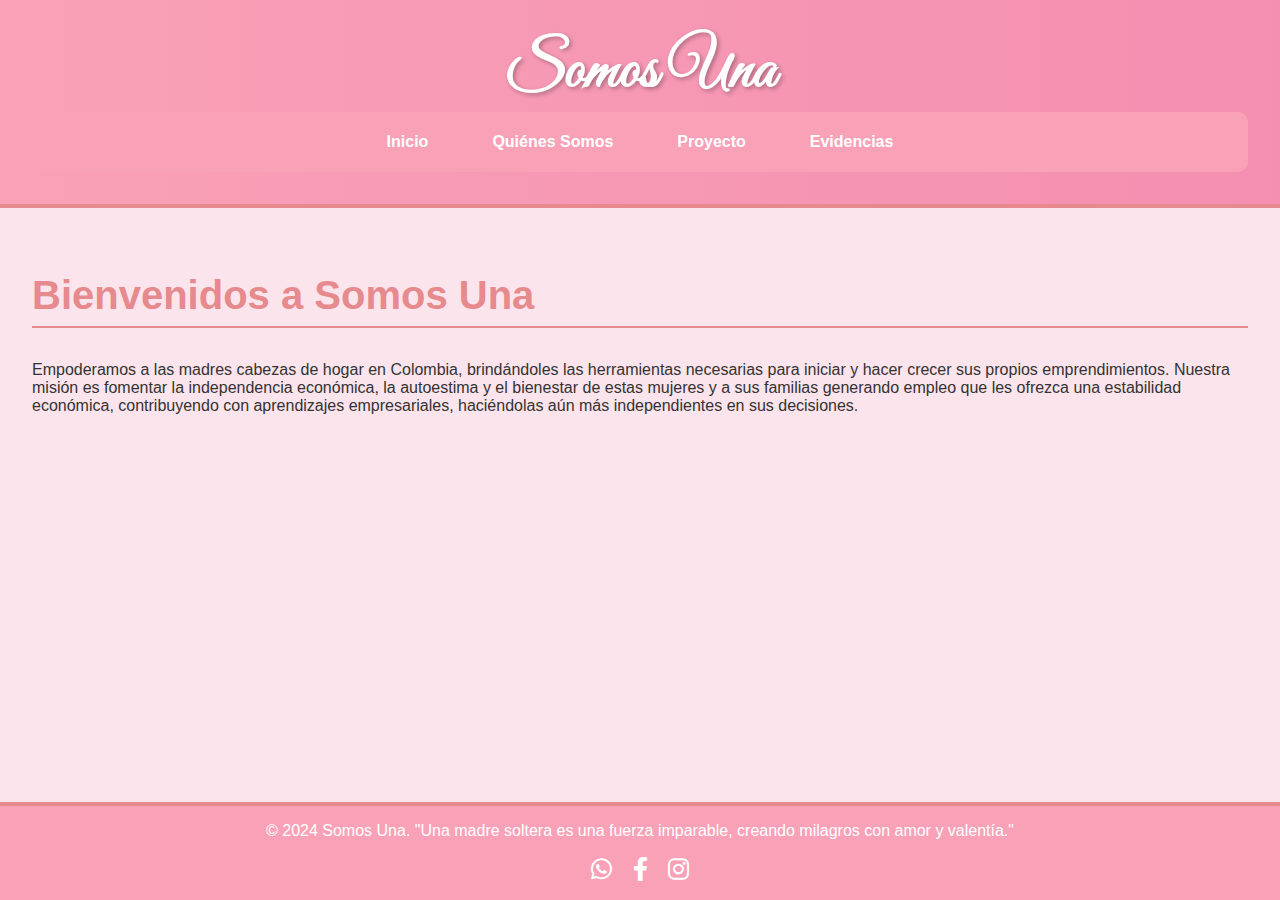
<file: index.html>
<!DOCTYPE html>
<html lang="es">
<head>
    <meta charset="UTF-8">
    <meta name="viewport" content="width=device-width, initial-scale=1.0">
    <title>Inicio - Somos Una</title>
    <link rel="stylesheet" href="styles.css">
    <link rel="stylesheet" href="https://cdnjs.cloudflare.com/ajax/libs/font-awesome/6.0.0-beta3/css/all.min.css">
    <link rel="stylesheet" href="https://fonts.googleapis.com/css2?family=Great+Vibes&display=swap">
</head>
<body>
    <header>
        <h1 class="title">Somos Una</h1>
        <nav class="main-nav">
            <ul>
                <li><a href="index.html" class="nav-link">Inicio</a></li>
                <li><a href="quienes-somos.html" class="nav-link">Quiénes Somos</a></li>
                <li><a href="proyecto.html" class="nav-link">Proyecto</a></li>
                <li><a href="evidencias.html" class="nav-link">Evidencias</a></li>
            </ul>
        </nav>
    </header>

    <main>
        <section class="content">
            <h2>Bienvenidos a Somos Una</h2>
            <p>Empoderamos a las madres cabezas de hogar en Colombia, brindándoles las herramientas necesarias para iniciar y hacer crecer sus propios emprendimientos. Nuestra misión es fomentar la independencia económica, la autoestima y el bienestar de estas mujeres y a sus familias generando empleo que les ofrezca una estabilidad económica, contribuyendo con aprendizajes empresariales, haciéndolas aún más independientes en sus decisiones.</p>
        </section>
    </main>

    <footer>
        <p>&copy; 2024 Somos Una. "Una madre soltera es una fuerza imparable, creando milagros con amor y valentía."</p>
        <div class="social-media">
            <a href="https://wa.me/tuNumero" target="_blank" class="social-icon"><i class="fab fa-whatsapp"></i></a>
            <a href="https://facebook.com/tuPagina" target="_blank" class="social-icon"><i class="fab fa-facebook-f"></i></a>
            <a href="https://instagram.com/tuPagina" target="_blank" class="social-icon"><i class="fab fa-instagram"></i></a>
        </div>
    </footer>
</body>
</html>
</file>
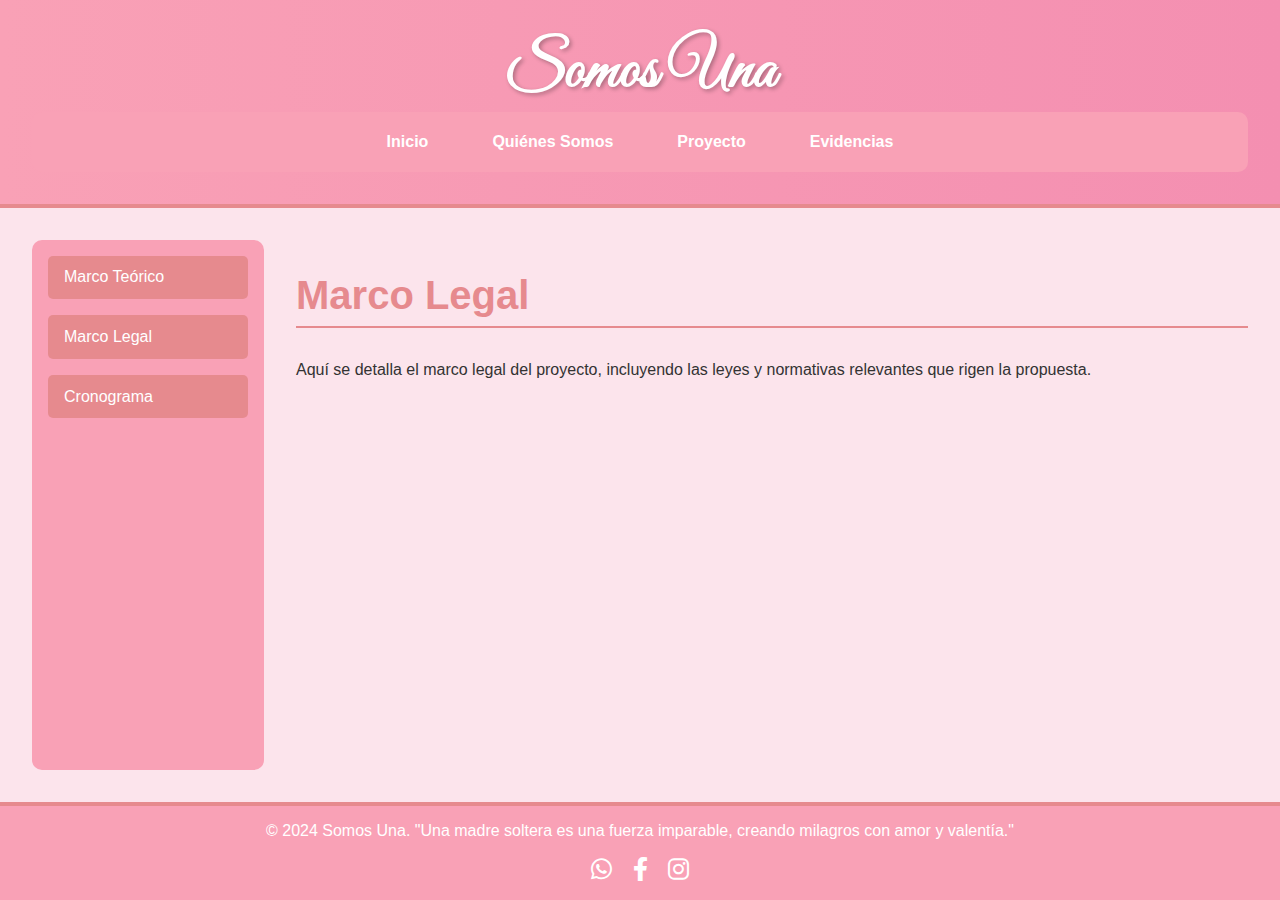
<file: marco-legal - copia.html>
<!DOCTYPE html>
<html lang="es">
<head>
    <meta charset="UTF-8">
    <meta name="viewport" content="width=device-width, initial-scale=1.0">
   <title>Inicio - Somos Una</title>
    <link rel="stylesheet" href="styles.css">
    <link rel="stylesheet" href="https://cdnjs.cloudflare.com/ajax/libs/font-awesome/6.0.0-beta3/css/all.min.css">
    <link rel="stylesheet" href="https://fonts.googleapis.com/css2?family=Great+Vibes&display=swap">

</head>
<body>
    <header>
        <h1 class="title">Somos Una</h1>
        <nav class="main-nav">
            <ul>
                <li><a href="index.html" class="nav-link">Inicio</a></li>
                <li><a href="quienes-somos.html" class="nav-link">Quiénes Somos</a></li>
                <li><a href="proyecto.html" class="nav-link">Proyecto</a></li>
                <li><a href="evidencias.html" class="nav-link">Evidencias</a></li>
            </ul>
        </nav>
    </header>

    <main>
        <aside class="sidebar">
            <ul>
                <li><a href="marco-teorico.html" class="sidebar-link">Marco Teórico</a></li>
                <li><a href="marco-legal.html" class="sidebar-link">Marco Legal</a></li>
                <li><a href="cronograma.html" class="sidebar-link">Cronograma</a></li>
            </ul>
        </aside>

        <section class="content">
            <h2>Marco Legal</h2>
            <p>Aquí se detalla el marco legal del proyecto, incluyendo las leyes y normativas relevantes que rigen la propuesta.</p>
        </section>
    </main>

    <footer>
        <p>&copy; 2024 Somos Una. "Una madre soltera es una fuerza imparable, creando milagros con amor y valentía."</p>
        <div class="social-media">
            <a href="https://wa.me/tuNumero" target="_blank" class="social-icon"><i class="fab fa-whatsapp"></i></a>
            <a href="https://facebook.com/tuPagina" target="_blank" class="social-icon"><i class="fab fa-facebook-f"></i></a>
            <a href="https://instagram.com/tuPagina" target="_blank" class="social-icon"><i class="fab fa-instagram"></i></a>
        </div>
    </footer>
</body>
</html>
</file>
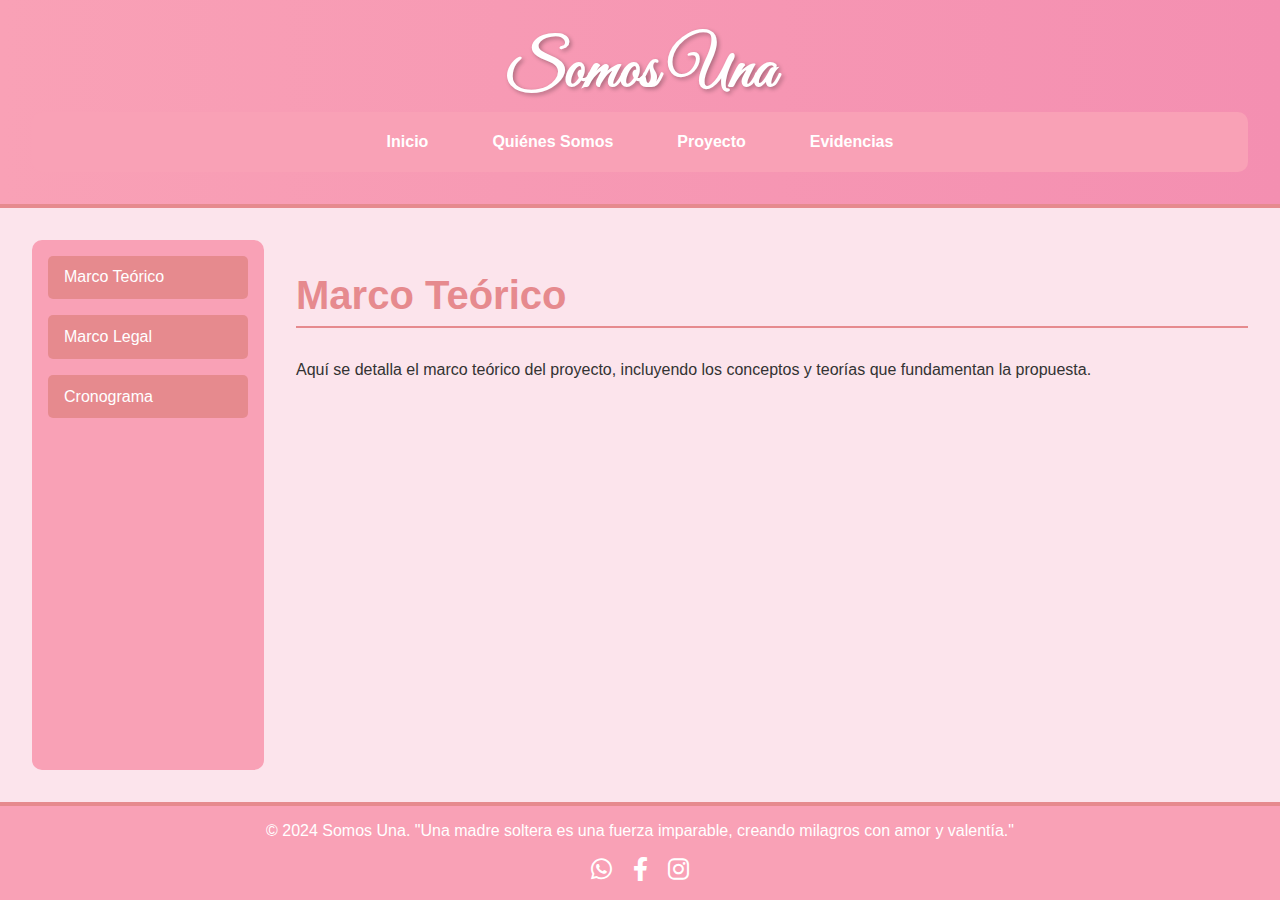
<file: marco-teorico - copia.html>
<!DOCTYPE html>
<html lang="es">
<head>
    <meta charset="UTF-8">
    <meta name="viewport" content="width=device-width, initial-scale=1.0">
    <title>Inicio - Somos Una</title>
    <link rel="stylesheet" href="styles.css">
    <link rel="stylesheet" href="https://cdnjs.cloudflare.com/ajax/libs/font-awesome/6.0.0-beta3/css/all.min.css">
    <link rel="stylesheet" href="https://fonts.googleapis.com/css2?family=Great+Vibes&display=swap">

</head>
<body>
    <header>
        <h1 class="title">Somos Una</h1>
        <nav class="main-nav">
            <ul>
                <li><a href="index.html" class="nav-link">Inicio</a></li>
                <li><a href="quienes-somos.html" class="nav-link">Quiénes Somos</a></li>
                <li><a href="proyecto.html" class="nav-link">Proyecto</a></li>
                <li><a href="evidencias.html" class="nav-link">Evidencias</a></li>
            </ul>
        </nav>
    </header>

    <main>
        <aside class="sidebar">
            <ul>
                <li><a href="marco-teorico.html" class="sidebar-link">Marco Teórico</a></li>
                <li><a href="marco-legal.html" class="sidebar-link">Marco Legal</a></li>
                <li><a href="cronograma.html" class="sidebar-link">Cronograma</a></li>
            </ul>
        </aside>

        <section class="content">
            <h2>Marco Teórico</h2>
            <p>Aquí se detalla el marco teórico del proyecto, incluyendo los conceptos y teorías que fundamentan la propuesta.</p>
        </section>
    </main>

    <footer>
        <p>&copy; 2024 Somos Una. "Una madre soltera es una fuerza imparable, creando milagros con amor y valentía."</p>
        <div class="social-media">
            <a href="https://wa.me/tuNumero" target="_blank" class="social-icon"><i class="fab fa-whatsapp"></i></a>
            <a href="https://facebook.com/tuPagina" target="_blank" class="social-icon"><i class="fab fa-facebook-f"></i></a>
            <a href="https://instagram.com/tuPagina" target="_blank" class="social-icon"><i class="fab fa-instagram"></i></a>
        </div>
    </footer>
</body>
</html>
</file>
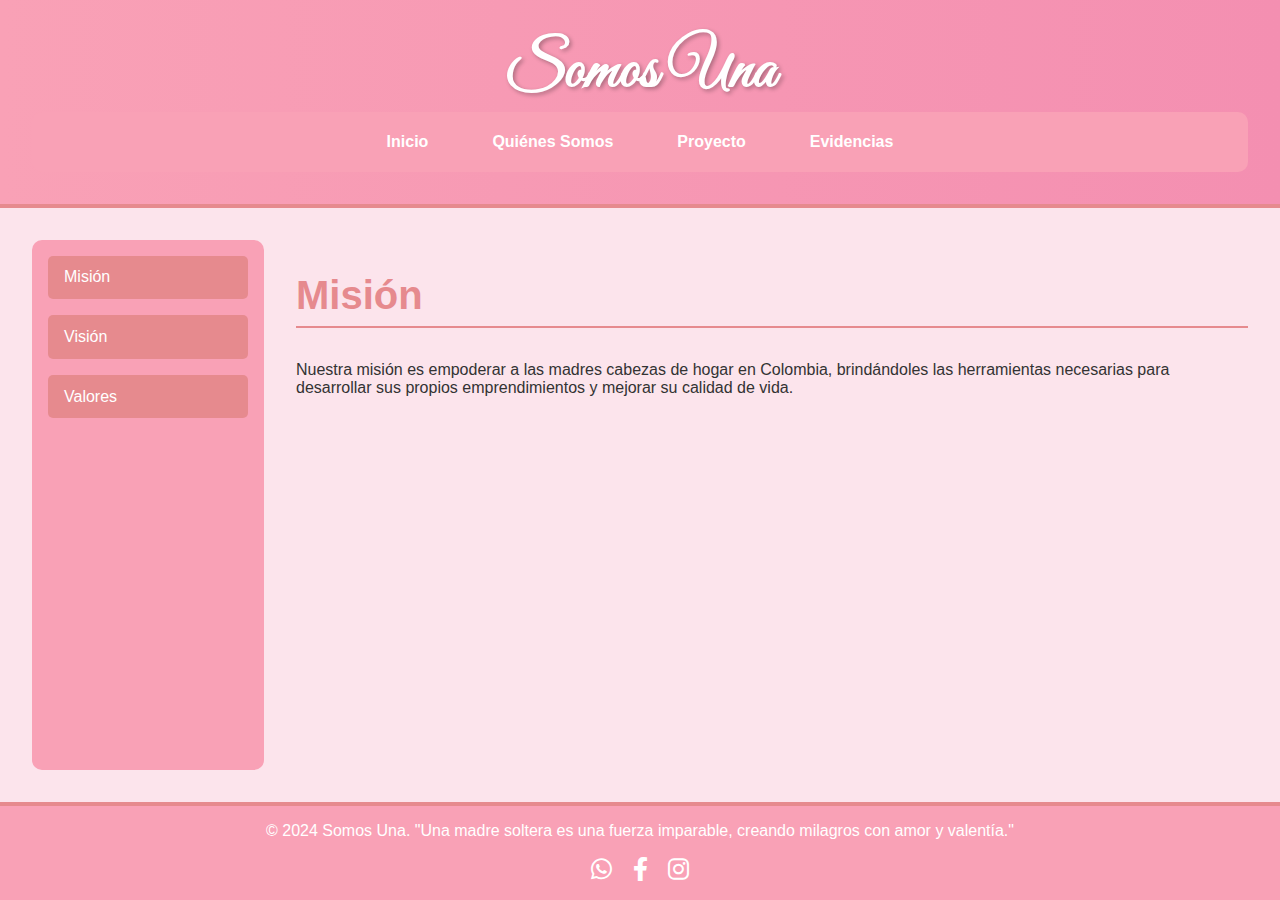
<file: mision - copia.html>
<!DOCTYPE html>
<html lang="es">
<head>
    <meta charset="UTF-8">
    <meta name="viewport" content="width=device-width, initial-scale=1.0">
    <title>Inicio - Somos Una</title>
    <link rel="stylesheet" href="styles.css">
    <link rel="stylesheet" href="https://cdnjs.cloudflare.com/ajax/libs/font-awesome/6.0.0-beta3/css/all.min.css">
    <link rel="stylesheet" href="https://fonts.googleapis.com/css2?family=Great+Vibes&display=swap">
</head>
<body>
    <header>
        <h1 class="title">Somos Una</h1>
        <nav class="main-nav">
            <ul>
                <li><a href="index.html" class="nav-link">Inicio</a></li>
                <li><a href="quienes-somos.html" class="nav-link">Quiénes Somos</a></li>
                <li><a href="proyecto.html" class="nav-link">Proyecto</a></li>
                <li><a href="evidencias.html" class="nav-link">Evidencias</a></li>
            </ul>
        </nav>
    </header>

    <main>
        <aside class="sidebar">
            <ul>
                <li><a href="mision.html" class="sidebar-link">Misión</a></li>
                <li><a href="vision.html" class="sidebar-link">Visión</a></li>
                <li><a href="valores.html" class="sidebar-link">Valores</a></li>
            </ul>
        </aside>

        <section class="content">
            <h2>Misión</h2>
            <p>Nuestra misión es empoderar a las madres cabezas de hogar en Colombia, brindándoles las herramientas necesarias para desarrollar sus propios emprendimientos y mejorar su calidad de vida.</p>
        </section>
    </main>

    <footer>
        <p>&copy; 2024 Somos Una. "Una madre soltera es una fuerza imparable, creando milagros con amor y valentía."</p>
        <div class="social-media">
            <a href="https://wa.me/tuNumero" target="_blank" class="social-icon"><i class="fab fa-whatsapp"></i></a>
            <a href="https://facebook.com/tuPagina" target="_blank" class="social-icon"><i class="fab fa-facebook-f"></i></a>
            <a href="https://instagram.com/tuPagina" target="_blank" class="social-icon"><i class="fab fa-instagram"></i></a>
        </div>
    </footer>
</body>
</html>
</file>
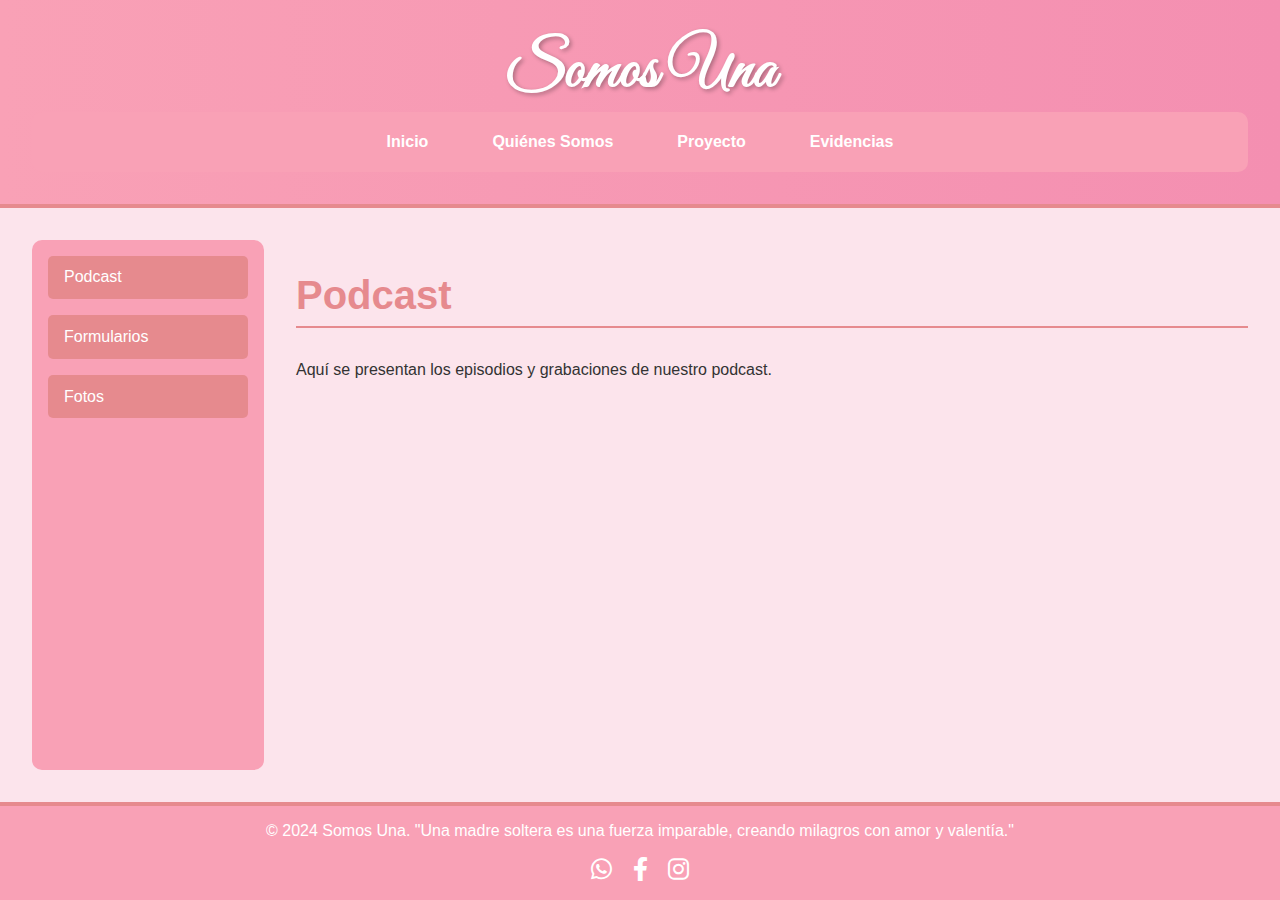
<file: podcast - copia.html>
<!DOCTYPE html>
<html lang="es">
<head>
    <meta charset="UTF-8">
    <meta name="viewport" content="width=device-width, initial-scale=1.0">
     <title>Inicio - Somos Una</title>
    <link rel="stylesheet" href="styles.css">
    <link rel="stylesheet" href="https://cdnjs.cloudflare.com/ajax/libs/font-awesome/6.0.0-beta3/css/all.min.css">
    <link rel="stylesheet" href="https://fonts.googleapis.com/css2?family=Great+Vibes&display=swap"></head>
<body>
    <header>
        <h1 class="title">Somos Una</h1>
        <nav class="main-nav">
            <ul>
                <li><a href="index.html" class="nav-link">Inicio</a></li>
                <li><a href="quienes-somos.html" class="nav-link">Quiénes Somos</a></li>
                <li><a href="proyecto.html" class="nav-link">Proyecto</a></li>
                <li><a href="evidencias.html" class="nav-link">Evidencias</a></li>
            </ul>
        </nav>
    </header>

    <main>
        <aside class="sidebar">
            <ul>
                <li><a href="podcast.html" class="sidebar-link">Podcast</a></li>
                <li><a href="formularios.html" class="sidebar-link">Formularios</a></li>
                <li><a href="fotos.html" class="sidebar-link">Fotos</a></li>
            </ul>
        </aside>

        <section class="content">
            <h2>Podcast</h2>
            <p>Aquí se presentan los episodios y grabaciones de nuestro podcast.</p>
        </section>
    </main>

    <footer>
        <p>&copy; 2024 Somos Una. "Una madre soltera es una fuerza imparable, creando milagros con amor y valentía."</p>
        <div class="social-media">
            <a href="https://wa.me/tuNumero" target="_blank" class="social-icon"><i class="fab fa-whatsapp"></i></a>
            <a href="https://facebook.com/tuPagina" target="_blank" class="social-icon"><i class="fab fa-facebook-f"></i></a>
            <a href="https://instagram.com/tuPagina" target="_blank" class="social-icon"><i class="fab fa-instagram"></i></a>
        </div>
    </footer>
</body>
</html>
</file>
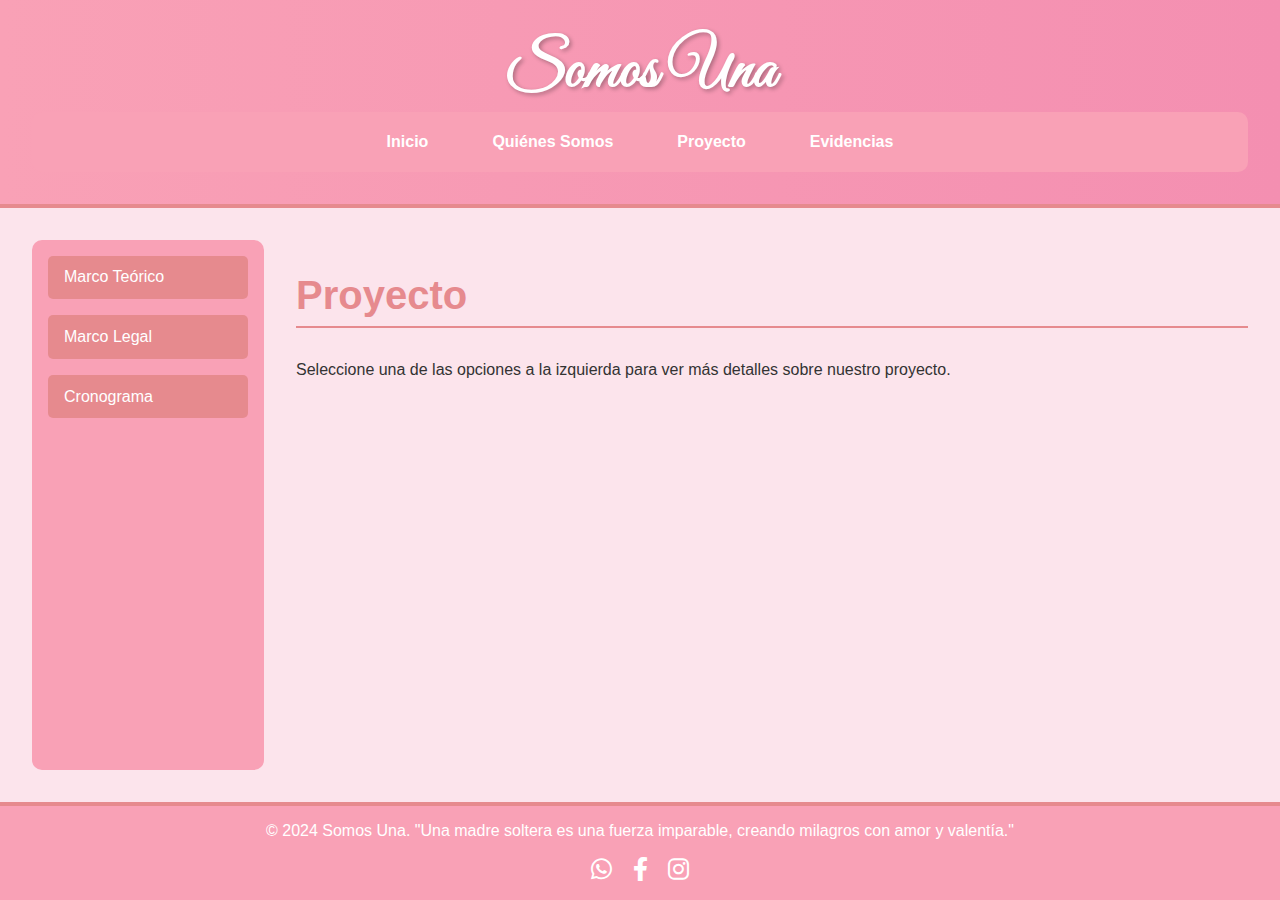
<file: proyecto - copia.html>
<!DOCTYPE html>
<html lang="es">
<head>
    <meta charset="UTF-8">
    <meta name="viewport" content="width=device-width, initial-scale=1.0">
    <title>Inicio - Somos Una</title>
    <link rel="stylesheet" href="styles.css">
    <link rel="stylesheet" href="https://cdnjs.cloudflare.com/ajax/libs/font-awesome/6.0.0-beta3/css/all.min.css">
    <link rel="stylesheet" href="https://fonts.googleapis.com/css2?family=Great+Vibes&display=swap">

</head>
<body>
    <header>
        <h1 class="title">Somos Una</h1>
        <nav class="main-nav">
            <ul>
                <li><a href="index.html" class="nav-link">Inicio</a></li>
                <li><a href="quienes-somos.html" class="nav-link">Quiénes Somos</a></li>
                <li><a href="proyecto.html" class="nav-link">Proyecto</a></li>
                <li><a href="evidencias.html" class="nav-link">Evidencias</a></li>
            </ul>
        </nav>
    </header>

    <main>
        <aside class="sidebar">
            <ul>
                <li><a href="marco-teorico.html" class="sidebar-link">Marco Teórico</a></li>
                <li><a href="marco-legal.html" class="sidebar-link">Marco Legal</a></li>
                <li><a href="cronograma.html" class="sidebar-link">Cronograma</a></li>
            </ul>
        </aside>

        <section class="content">
            <h2>Proyecto</h2>
            <p>Seleccione una de las opciones a la izquierda para ver más detalles sobre nuestro proyecto.</p>
        </section>
    </main>

    <footer>
        <p>&copy; 2024 Somos Una. "Una madre soltera es una fuerza imparable, creando milagros con amor y valentía."</p>
        <div class="social-media">
            <a href="https://wa.me/tuNumero" target="_blank" class="social-icon"><i class="fab fa-whatsapp"></i></a>
            <a href="https://facebook.com/tuPagina" target="_blank" class="social-icon"><i class="fab fa-facebook-f"></i></a>
            <a href="https://instagram.com/tuPagina" target="_blank" class="social-icon"><i class="fab fa-instagram"></i></a>
        </div>
    </footer>
</body>
</html>
</file>
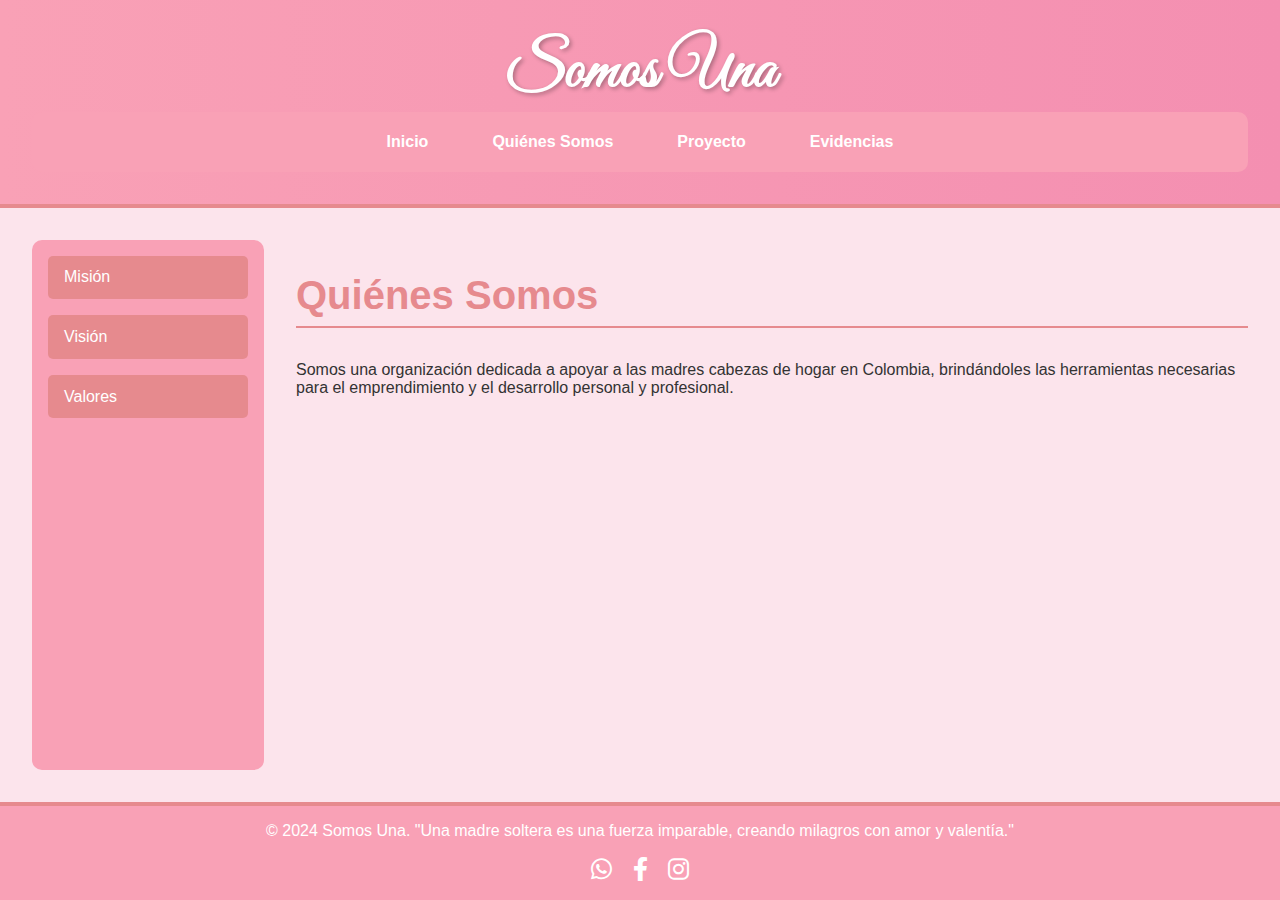
<file: quienes-somos - copia.html>
<!DOCTYPE html>
<html lang="es">
<head>
    <meta charset="UTF-8">
    <meta name="viewport" content="width=device-width, initial-scale=1.0">
    <title>Inicio - Somos Una</title>
    <link rel="stylesheet" href="styles.css">
    <link rel="stylesheet" href="https://cdnjs.cloudflare.com/ajax/libs/font-awesome/6.0.0-beta3/css/all.min.css">
    <link rel="stylesheet" href="https://fonts.googleapis.com/css2?family=Great+Vibes&display=swap">


    </head>
<body>
    <header>
        <h1 class="title">Somos Una</h1>
        <nav class="main-nav">
            <ul>
                <li><a href="index.html" class="nav-link">Inicio</a></li>
                <li><a href="quienes-somos.html" class="nav-link">Quiénes Somos</a></li>
                <li><a href="proyecto.html" class="nav-link">Proyecto</a></li>
                <li><a href="evidencias.html" class="nav-link">Evidencias</a></li>
            </ul>
        </nav>
    </header>

    <main>
        <aside class="sidebar">
            <ul>
                <li><a href="mision.html" class="sidebar-link">Misión</a></li>
                <li><a href="vision.html" class="sidebar-link">Visión</a></li>
                <li><a href="valores.html" class="sidebar-link">Valores</a></li>
            </ul>
        </aside>

        <section class="content">
            <h2>Quiénes Somos</h2>
            <p>Somos una organización dedicada a apoyar a las madres cabezas de hogar en Colombia, brindándoles las herramientas necesarias para el emprendimiento y el desarrollo personal y profesional.</p>
        </section>
    </main>

    <footer>
        <p>&copy; 2024 Somos Una. "Una madre soltera es una fuerza imparable, creando milagros con amor y valentía."</p>
        <div class="social-media">
            <a href="https://wa.me/tuNumero" target="_blank" class="social-icon"><i class="fab fa-whatsapp"></i></a>
            <a href="https://facebook.com/tuPagina" target="_blank" class="social-icon"><i class="fab fa-facebook-f"></i></a>
            <a href="https://instagram.com/tuPagina" target="_blank" class="social-icon"><i class="fab fa-instagram"></i></a>
        </div>
    </footer>
</body>
</html>
</file>
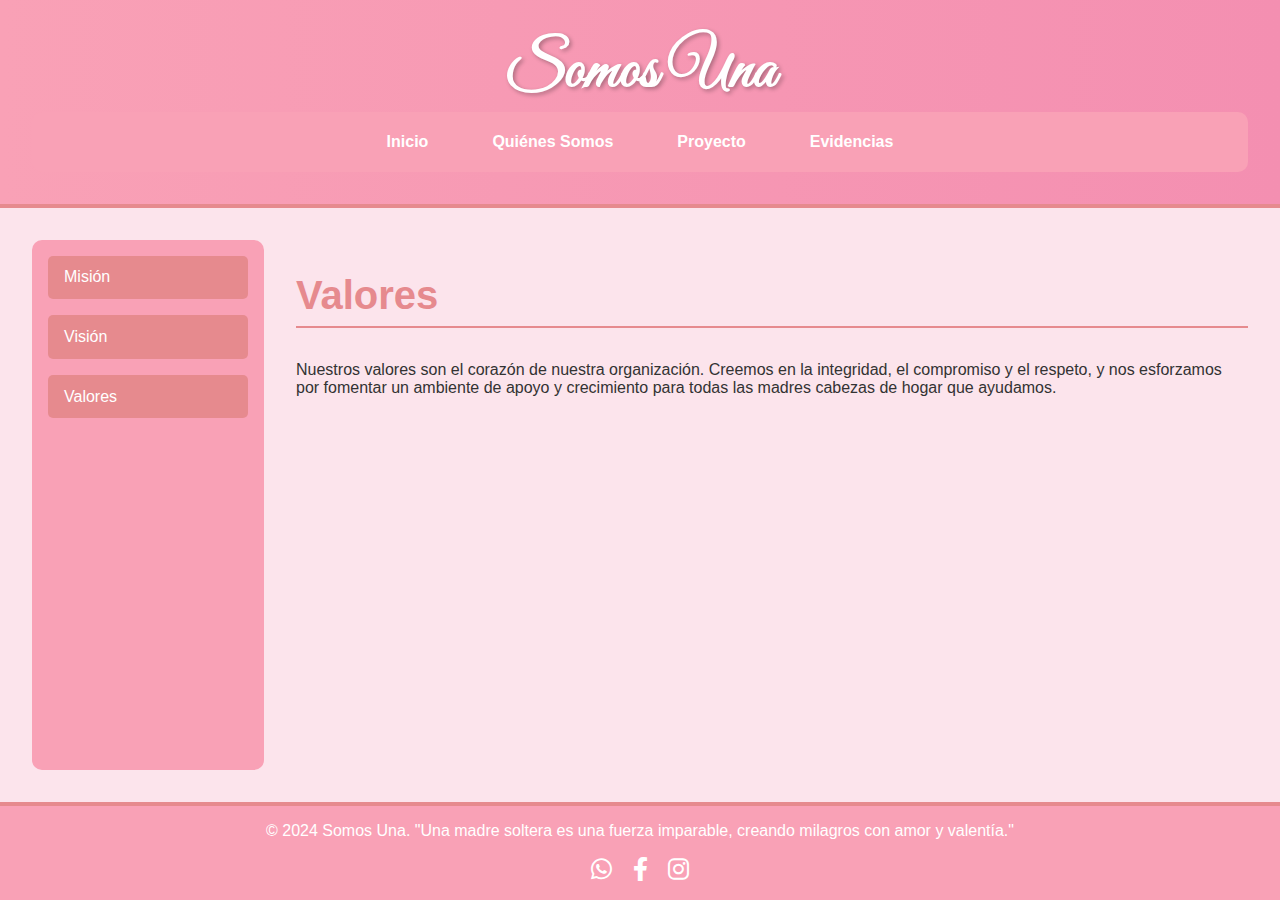
<file: valores - copia.html>
<!DOCTYPE html>
<html lang="es">
<head>
    <meta charset="UTF-8">
    <meta name="viewport" content="width=device-width, initial-scale=1.0">
    <title>Inicio - Somos Una</title>
    <link rel="stylesheet" href="styles.css">
    <link rel="stylesheet" href="https://cdnjs.cloudflare.com/ajax/libs/font-awesome/6.0.0-beta3/css/all.min.css">
    <link rel="stylesheet" href="https://fonts.googleapis.com/css2?family=Great+Vibes&display=swap">
</head>
<body>
    <header>
        <h1 class="title">Somos Una</h1>
        <nav class="main-nav">
            <ul>
                <li><a href="index.html" class="nav-link">Inicio</a></li>
                <li><a href="quienes-somos.html" class="nav-link">Quiénes Somos</a></li>
                <li><a href="proyecto.html" class="nav-link">Proyecto</a></li>
                <li><a href="evidencias.html" class="nav-link">Evidencias</a></li>
            </ul>
        </nav>
    </header>

    <main>
        <aside class="sidebar">
            <ul>
                <li><a href="mision.html" class="sidebar-link">Misión</a></li>
                <li><a href="vision.html" class="sidebar-link">Visión</a></li>
                <li><a href="valores.html" class="sidebar-link">Valores</a></li>
            </ul>
        </aside>

        <section class="content">
            <h2>Valores</h2>
            <p>Nuestros valores son el corazón de nuestra organización. Creemos en la integridad, el compromiso y el respeto, y nos esforzamos por fomentar un ambiente de apoyo y crecimiento para todas las madres cabezas de hogar que ayudamos.</p>
        </section>
    </main>

    <footer>
        <p>&copy; 2024 Somos Una. "Una madre soltera es una fuerza imparable, creando milagros con amor y valentía."</p>
        <div class="social-media">
            <a href="https://wa.me/tuNumero" target="_blank" class="social-icon"><i class="fab fa-whatsapp"></i></a>
            <a href="https://facebook.com/tuPagina" target="_blank" class="social-icon"><i class="fab fa-facebook-f"></i></a>
            <a href="https://instagram.com/tuPagina" target="_blank" class="social-icon"><i class="fab fa-instagram"></i></a>
        </div>
    </footer>
</body>
</html>
</file>
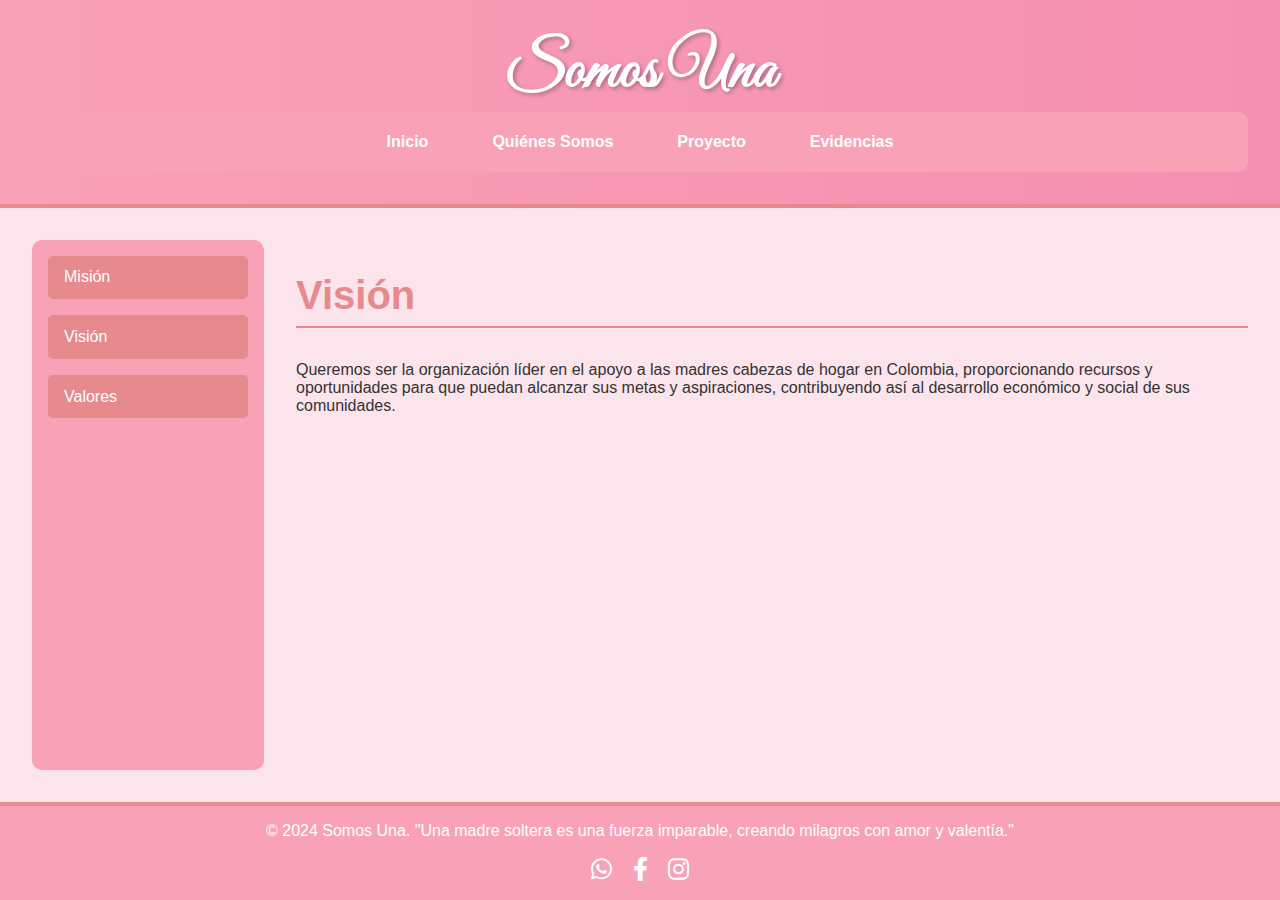
<file: vision - copia.html>
<!DOCTYPE html>
<html lang="es">
<head>
    <meta charset="UTF-8">
    <meta name="viewport" content="width=device-width, initial-scale=1.0">
    <title>Inicio - Somos Una</title>
    <link rel="stylesheet" href="styles.css">
    <link rel="stylesheet" href="https://cdnjs.cloudflare.com/ajax/libs/font-awesome/6.0.0-beta3/css/all.min.css">
    <link rel="stylesheet" href="https://fonts.googleapis.com/css2?family=Great+Vibes&display=swap">
</head>
<body>
    <header>
        <h1 class="title">Somos Una</h1>
        <nav class="main-nav">
            <ul>
                <li><a href="index.html" class="nav-link">Inicio</a></li>
                <li><a href="quienes-somos.html" class="nav-link">Quiénes Somos</a></li>
                <li><a href="proyecto.html" class="nav-link">Proyecto</a></li>
                <li><a href="evidencias.html" class="nav-link">Evidencias</a></li>
            </ul>
        </nav>
    </header>

    <main>
        <aside class="sidebar">
            <ul>
                <li><a href="mision.html" class="sidebar-link">Misión</a></li>
                <li><a href="vision.html" class="sidebar-link">Visión</a></li>
                <li><a href="valores.html" class="sidebar-link">Valores</a></li>
            </ul>
        </aside>

        <section class="content">
            <h2>Visión</h2>
            <p>Queremos ser la organización líder en el apoyo a las madres cabezas de hogar en Colombia, proporcionando recursos y oportunidades para que puedan alcanzar sus metas y aspiraciones, contribuyendo así al desarrollo económico y social de sus comunidades.</p>
        </section>
    </main>

    <footer>
        <p>&copy; 2024 Somos Una. "Una madre soltera es una fuerza imparable, creando milagros con amor y valentía."</p>
        <div class="social-media">
            <a href="https://wa.me/tuNumero" target="_blank" class="social-icon"><i class="fab fa-whatsapp"></i></a>
            <a href="https://facebook.com/tuPagina" target="_blank" class="social-icon"><i class="fab fa-facebook-f"></i></a>
            <a href="https://instagram.com/tuPagina" target="_blank" class="social-icon"><i class="fab fa-instagram"></i></a>
        </div>
    </footer>
</body>
</html>
</file>
<file: styles.css>
/* Estilos globales */
body {
    font-family: 'Arial', sans-serif;
    background-color: #fce4ec;
    color: #333;
    margin: 0;
    padding: 0;
    display: flex;
    flex-direction: column;
    min-height: 100vh;
}

header {
    background: linear-gradient(to right, #f9a1b6, #f48fb1);
    padding: 2rem;
    text-align: center;
    border-bottom: 4px solid #e68a8e;
}

.title {
    font-size: 4rem;
    color: #fff;
    margin: 0;
    font-family: 'Great Vibes', cursive;
    text-shadow: 2px 2px 4px rgba(0,0,0,0.3);
}

nav ul {
    list-style: none;
    padding: 0;
    margin: 0;
    display: flex;
    justify-content: center;
    background: #f9a1b6;
    border-radius: 10px;
}

nav ul li {
    margin: 0.5rem;
}

.nav-link {
    text-decoration: none;
    color: #fff;
    font-weight: bold;
    padding: 0.8rem 1.5rem;
    display: block;
    border-radius: 5px;
    transition: background-color 0.3s, color 0.3s;
}

.nav-link:hover {
    background-color: #e68a8e;
}

main {
    display: flex;
    padding: 2rem;
    flex: 1;
}

.sidebar {
    width: 200px;
    background-color: #f9a1b6;
    padding: 1rem;
    border-radius: 10px;
    margin-right: 2rem;
    position: sticky;
    top: 0;
}

.sidebar ul {
    list-style: none;
    padding: 0;
    margin: 0;
}

.sidebar-link {
    text-decoration: none;
    color: #fff;
    padding: 0.8rem 1rem;
    display: block;
    background-color: #e68a8e;
    border-radius: 5px;
    margin-bottom: 1rem;
    transition: background-color 0.3s;
}

.sidebar-link:hover {
    background-color: #d4616b;
}

.content {
    flex: 1;
}

.content h2 {
    color: #e68a8e;
    border-bottom: 2px solid #e68a8e;
    padding-bottom: 0.5rem;
    font-size: 2.5rem;
}

footer {
    background: #f9a1b6;
    padding: 1rem;
    text-align: center;
    border-top: 4px solid #e68a8e;
    margin-top: auto; /* Asegura que el pie de página esté en la parte inferior */
}

footer p {
    margin: 0;
    color: #fff;
}

.social-media {
    margin-top: 1rem;
}

.social-icon {
    color: #fff;
    margin: 0 0.5rem;
    font-size: 1.5rem;
    transition: color 0.3s, transform 0.3s;
}

.social-icon:hover {
    color: #e68a8e;
    transform: scale(1.2);
}
</file>
